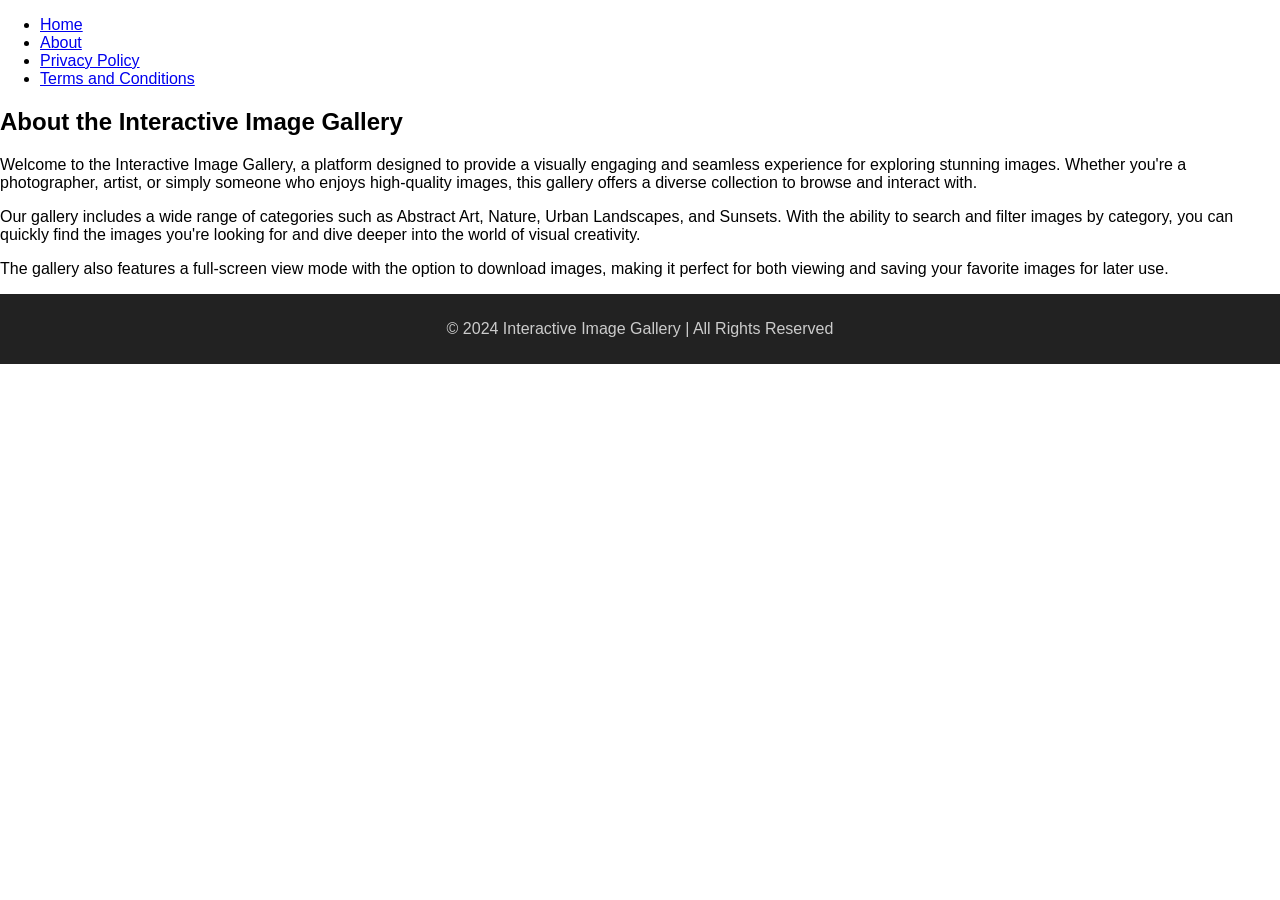
<file: about.html>
<!DOCTYPE html>
<html lang="en">
<head>
    <meta charset="UTF-8">
    <meta name="viewport" content="width=device-width, initial-scale=1.0">
    <meta name="description" content="About the Interactive Image Gallery showcasing images of various categories.">
    <title>About - Image Gallery</title>
    <link rel="stylesheet" href="styles.css"> <!-- Link to the main CSS -->
</head>
<body>

    <!-- Navigation Bar -->
    <nav>
        <ul>
            <li><a href="index.html">Home</a></li>
            <li><a href="about.html">About</a></li>
            <li><a href="privacy-policy.html">Privacy Policy</a></li>
            <li><a href="terms-conditions.html">Terms and Conditions</a></li>
        </ul>
    </nav>

    <!-- Main content of the About Page -->
    <main>
        <section class="about-container">
            <h1>About the Interactive Image Gallery</h1>
            <p>Welcome to the Interactive Image Gallery, a platform designed to provide a visually engaging and seamless experience for exploring stunning images. Whether you're a photographer, artist, or simply someone who enjoys high-quality images, this gallery offers a diverse collection to browse and interact with.</p>
            <p>Our gallery includes a wide range of categories such as Abstract Art, Nature, Urban Landscapes, and Sunsets. With the ability to search and filter images by category, you can quickly find the images you're looking for and dive deeper into the world of visual creativity.</p>
            <p>The gallery also features a full-screen view mode with the option to download images, making it perfect for both viewing and saving your favorite images for later use.</p>
        </section>
    </main>

    <!-- Footer -->
    <footer>
        <p>&copy; 2024 Interactive Image Gallery | All Rights Reserved</p>
    </footer>
</body>
</html>
</file>
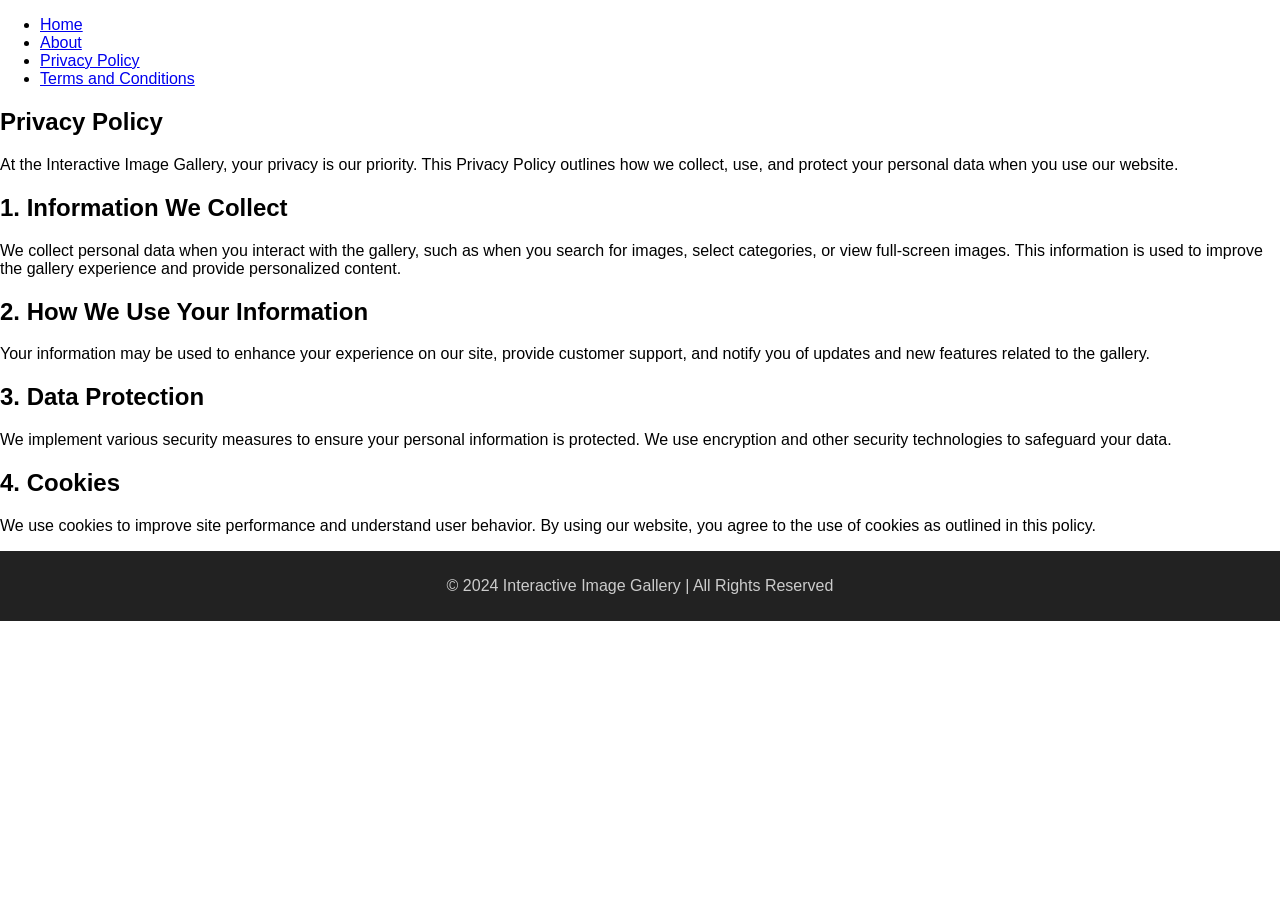
<file: privacy-policy.html>
<!DOCTYPE html>
<html lang="en">
<head>
    <meta charset="UTF-8">
    <meta name="viewport" content="width=device-width, initial-scale=1.0">
    <meta name="description" content="Privacy policy of the Interactive Image Gallery website.">
    <title>Privacy Policy - Image Gallery</title>
    <link rel="stylesheet" href="styles.css"> <!-- Link to the main CSS -->
</head>
<body>

    <!-- Navigation Bar -->
    <nav>
        <ul>
            <li><a href="index.html">Home</a></li>
            <li><a href="about.html">About</a></li>
            <li><a href="privacy-policy.html">Privacy Policy</a></li>
            <li><a href="terms-conditions.html">Terms and Conditions</a></li>
        </ul>
    </nav>

    <!-- Main content of the Privacy Policy Page -->
    <main>
        <section class="privacy-policy-container">
            <h1>Privacy Policy</h1>
            <p>At the Interactive Image Gallery, your privacy is our priority. This Privacy Policy outlines how we collect, use, and protect your personal data when you use our website.</p>
            <h2>1. Information We Collect</h2>
            <p>We collect personal data when you interact with the gallery, such as when you search for images, select categories, or view full-screen images. This information is used to improve the gallery experience and provide personalized content.</p>
            <h2>2. How We Use Your Information</h2>
            <p>Your information may be used to enhance your experience on our site, provide customer support, and notify you of updates and new features related to the gallery.</p>
            <h2>3. Data Protection</h2>
            <p>We implement various security measures to ensure your personal information is protected. We use encryption and other security technologies to safeguard your data.</p>
            <h2>4. Cookies</h2>
            <p>We use cookies to improve site performance and understand user behavior. By using our website, you agree to the use of cookies as outlined in this policy.</p>
        </section>
    </main>

    <!-- Footer -->
    <footer>
        <p>&copy; 2024 Interactive Image Gallery | All Rights Reserved</p>
    </footer>
</body>
</html>
</file>
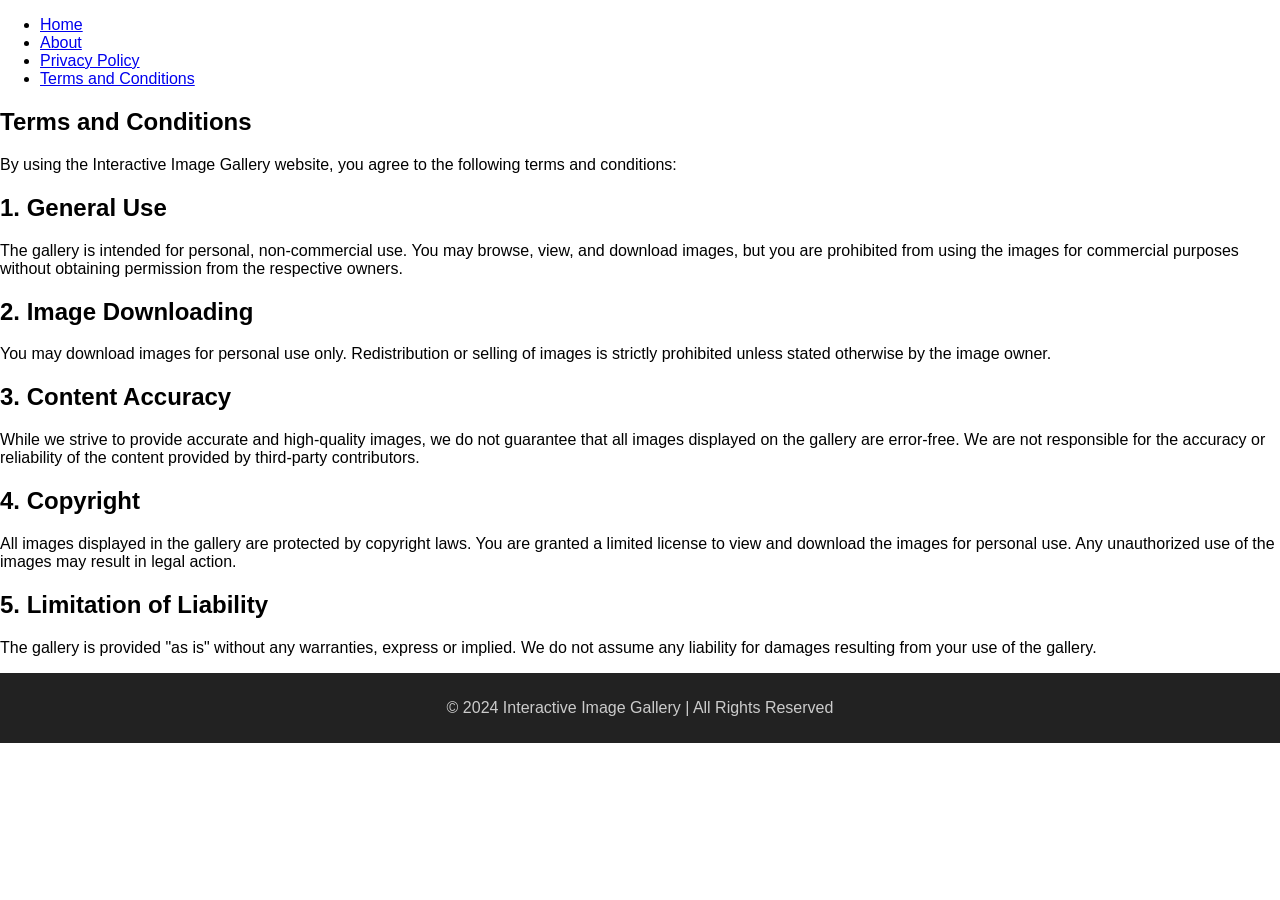
<file: terms-conditions.html>
<!DOCTYPE html>
<html lang="en">
<head>
    <meta charset="UTF-8">
    <meta name="viewport" content="width=device-width, initial-scale=1.0">
    <meta name="description" content="Terms and Conditions for using the Interactive Image Gallery website.">
    <title>Terms and Conditions - Image Gallery</title>
    <link rel="stylesheet" href="styles.css"> <!-- Link to the main CSS -->
</head>
<body>

    <!-- Navigation Bar -->
    <nav>
        <ul>
            <li><a href="index.html">Home</a></li>
            <li><a href="about.html">About</a></li>
            <li><a href="privacy-policy.html">Privacy Policy</a></li>
            <li><a href="terms-conditions.html">Terms and Conditions</a></li>
        </ul>
    </nav>

    <!-- Main content of the Terms and Conditions Page -->
    <main>
        <section class="terms-conditions-container">
            <h1>Terms and Conditions</h1>
            <p>By using the Interactive Image Gallery website, you agree to the following terms and conditions:</p>
            <h2>1. General Use</h2>
            <p>The gallery is intended for personal, non-commercial use. You may browse, view, and download images, but you are prohibited from using the images for commercial purposes without obtaining permission from the respective owners.</p>
            <h2>2. Image Downloading</h2>
            <p>You may download images for personal use only. Redistribution or selling of images is strictly prohibited unless stated otherwise by the image owner.</p>
            <h2>3. Content Accuracy</h2>
            <p>While we strive to provide accurate and high-quality images, we do not guarantee that all images displayed on the gallery are error-free. We are not responsible for the accuracy or reliability of the content provided by third-party contributors.</p>
            <h2>4. Copyright</h2>
            <p>All images displayed in the gallery are protected by copyright laws. You are granted a limited license to view and download the images for personal use. Any unauthorized use of the images may result in legal action.</p>
            <h2>5. Limitation of Liability</h2>
            <p>The gallery is provided "as is" without any warranties, express or implied. We do not assume any liability for damages resulting from your use of the gallery.</p>
        </section>
    </main>

    <!-- Footer -->
    <footer>
        <p>&copy; 2024 Interactive Image Gallery | All Rights Reserved</p>
    </footer>
</body>
</html>
</file>
<file: styles.css>
/* General Styles */
body {
    font-family: Arial, sans-serif;
    margin: 0;
    padding: 0;
    box-sizing: border-box;
}

header {
    text-align: center;
    padding: 20px;
    background-color: #333;
    color: #fff;
}

footer {
    text-align: center;
    padding: 10px;
    background-color: #222;
    color: #ccc;
}

.footer-links a {
    color: #fff;
    text-decoration: none;
    margin: 0 10px;
}
.footer-links a:hover {
    text-decoration: underline;
}

/* Search and Filter Section */
.search-filter {
    display: flex;
    justify-content: center;
    gap: 10px;
    margin: 20px 0;
}

.search-filter input, 
.search-filter select {
    padding: 10px;
    font-size: 16px;
}

/* Gallery Styles */
.gallery-container {
    display: grid;
    grid-template-columns: repeat(auto-fit, minmax(200px, 1fr));
    gap: 20px;
    padding: 20px;
}

.image-item {
    position: relative;
    overflow: hidden;
}

.gallery-image {
    width: 100%;
    height: auto;
    display: block;
    transition: transform 0.3s ease, box-shadow 0.3s ease;
}

.gallery-image:hover {
    transform: scale(1.05);
    box-shadow: 0 4px 15px rgba(0, 0, 0, 0.3);
}

figcaption {
    text-align: center;
    padding: 5px 0;
    font-size: 14px;
    color: #555;
}

/* Modal Styles */
.modal {
    display: none;
    position: fixed;
    top: 0;
    left: 0;
    width: 100%;
    height: 100%;
    background-color: rgba(0, 0, 0, 0.8);
    justify-content: center;
    align-items: center;
    z-index: 1000;
}

.modal-content {
    max-width: 80%;
    max-height: 80%;
    margin-bottom: 20px;
}

.modal .close-btn {
    position: absolute;
    top: 20px;
    right: 20px;
    font-size: 24px;
    color: #fff;
    cursor: pointer;
    background: transparent;
    border: none;
}

.download-btn {
    display: inline-block;
    padding: 10px 15px;
    background-color: #007bff;
    color: #fff;
    text-decoration: none;
    border-radius: 5px;
    text-align: center;
    font-size: 14px;
}

.download-btn:hover {
    background-color: #0056b3;
}
</file>
